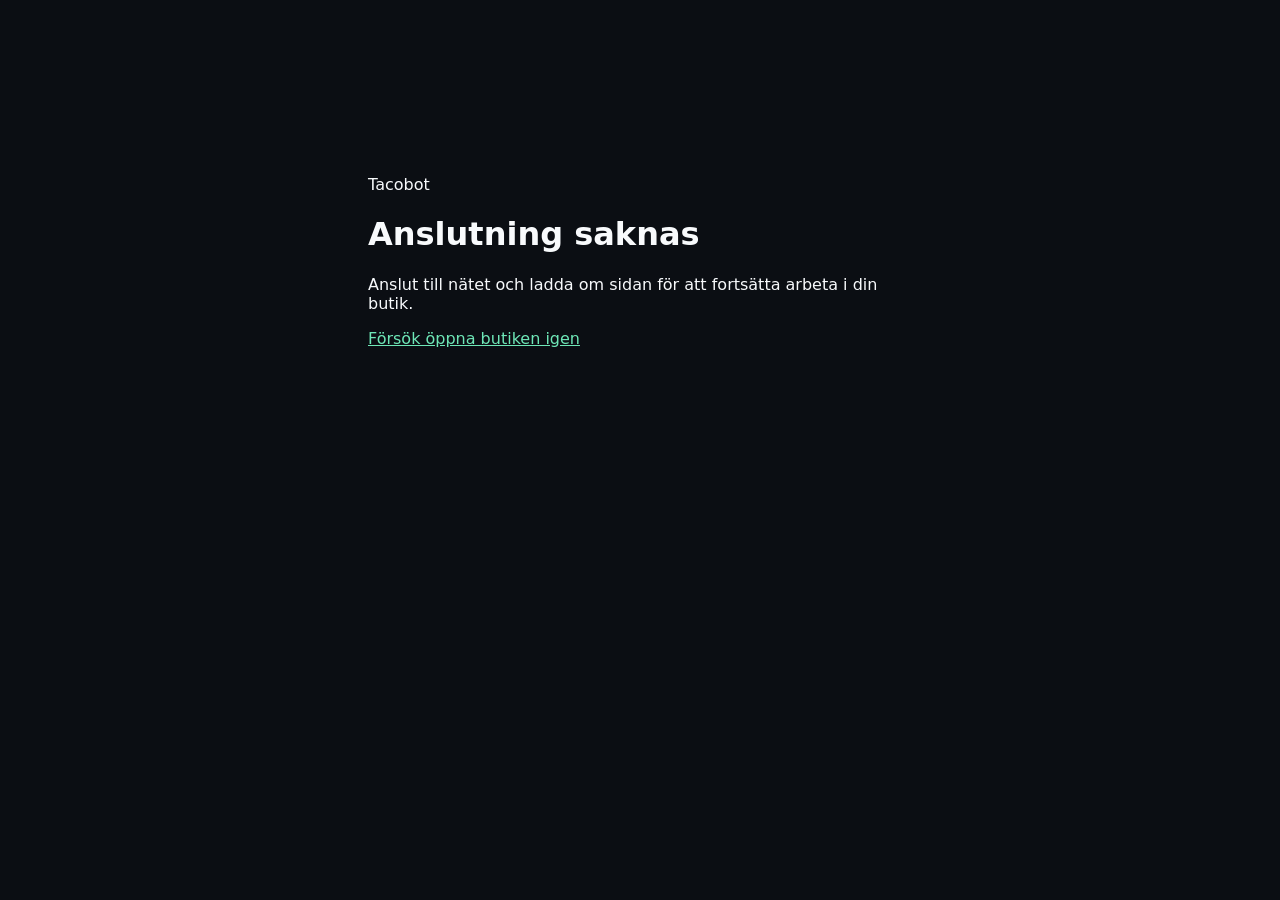
<file: offline.html>
<!doctype html>
<html lang="sv">
<head>
  <meta charset="utf-8">
  <meta name="viewport" content="width=device-width,initial-scale=1">
  <meta name="theme-color" content="#0b0e13">
  <title>Anslutning saknas – Tacobot</title>
  <style>
    body { background: #0b0e13; color: #f8fafc; font: 1rem system-ui, sans-serif; margin: 0; }
    main { max-width: 34rem; margin: 15vh auto 0; padding: 1.5rem; }
    a { color: #6ee7b7; }
    a:focus-visible { outline: 3px solid #6ee7b7; outline-offset: 4px; }
  </style>
</head>
<body>
  <main>
    <p>Tacobot</p>
    <h1>Anslutning saknas</h1>
    <p>Anslut till nätet och ladda om sidan för att fortsätta arbeta i din butik.</p>
    <a href="/admin">Försök öppna butiken igen</a>
  </main>
</body>
</html>
</file>
